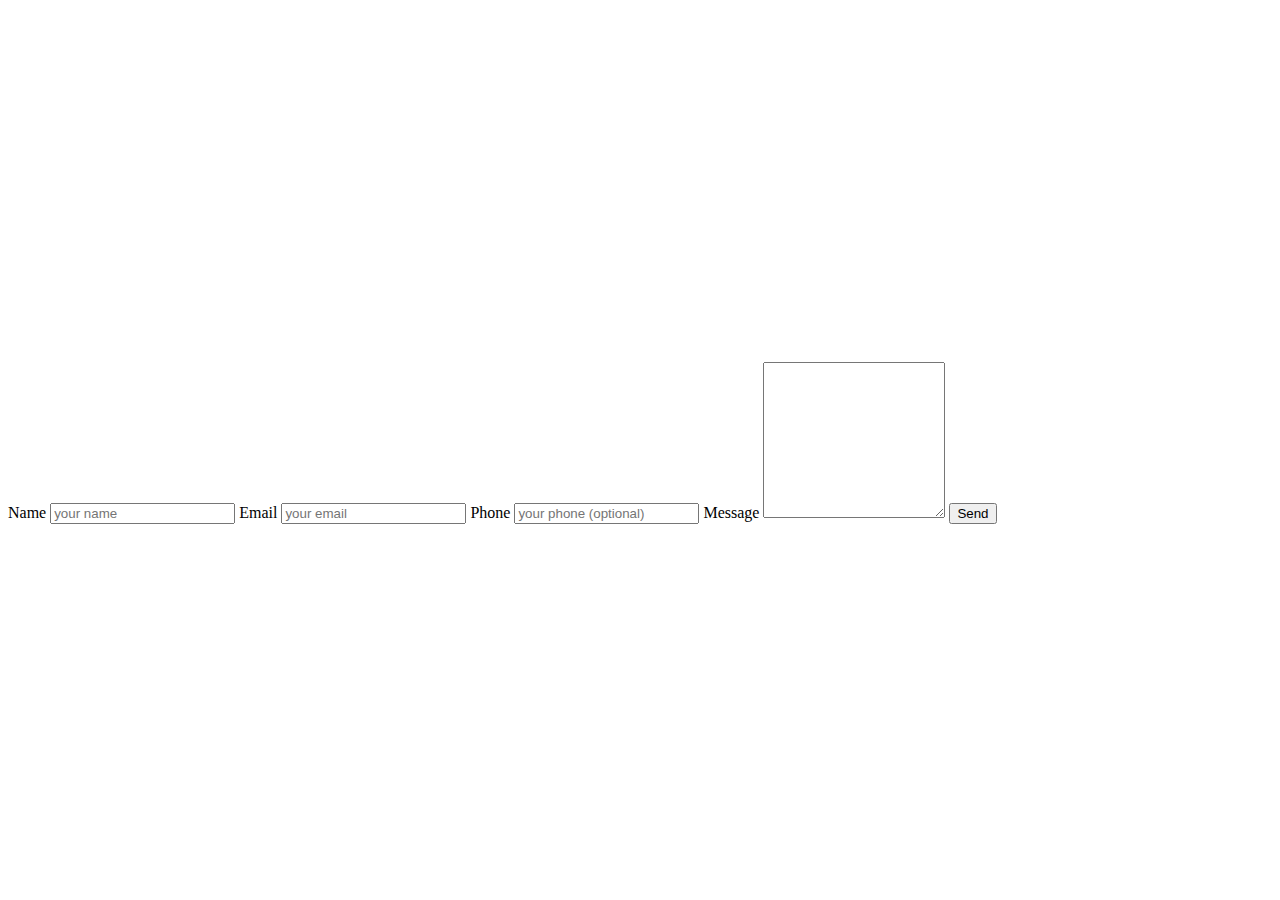
<file: labs/exceptional-realty/contact.html>
<!DOCTYPE  html>
<html lang="en">
 <head>
    <meta charset="UTF-8">
     <title>Exceptional Realty Group - Luxury Homes - Listings</title>
</head>
<body>
 <iframe src="https://www.google.com/maps/embed?pb" width="425" height="350" frameborder="0" style="border:0" allowfullscreen></iframe>
 <form action="#" method="post">
  <label for="fullname">Name</label>
  <input type="text" id="fullname" name="fullname" placeholder="your name" required>
  <label for="email">Email</label>
  <input type="email" id="email" name="email" placeholder="your email" required>
  <label for="phone">Phone</label>
  <input type="tel" id="phone" name="phone" placeholder="your phone (optional)">
  <label for="message">Message</label>
  <textarea id="message" name="message" rows="10"></textarea>
  <input type="submit" value="Send">
</form>
</body>
</file>
